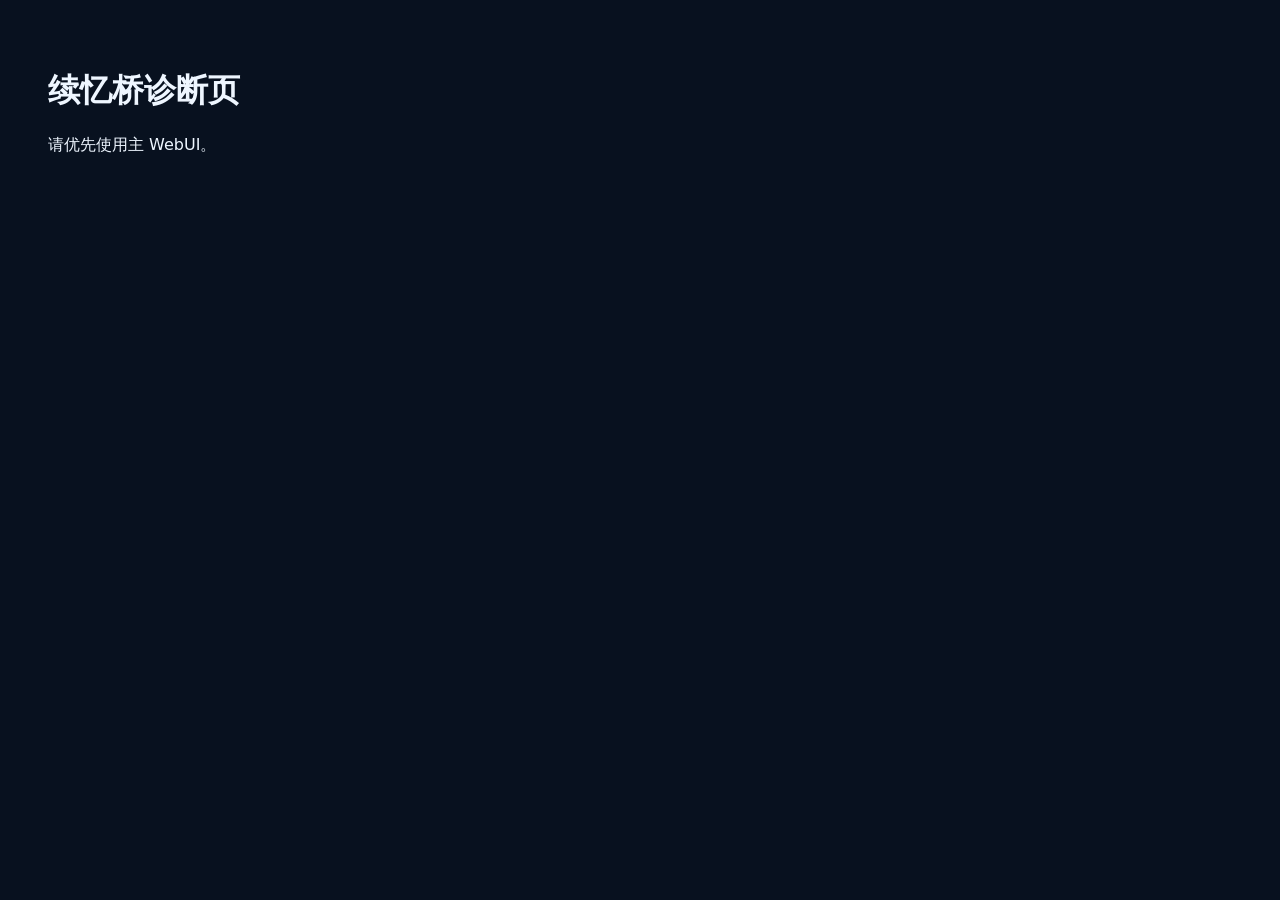
<file: pages/diagnostic/index.html>
<!doctype html><html lang="zh-CN"><head><meta charset="utf-8"><title>Memory Bridge Diagnostic</title><link rel="stylesheet" href="style.css"></head><body><main><h1>续忆桥诊断页</h1><p>请优先使用主 WebUI。</p></main><script src="app.js"></script></body></html>
</file>
<file: pages/diagnostic/style.css>
body{margin:0;background:#08111f;color:#eef6ff;font-family:system-ui,'Microsoft YaHei',sans-serif}main{padding:48px}
</file>
